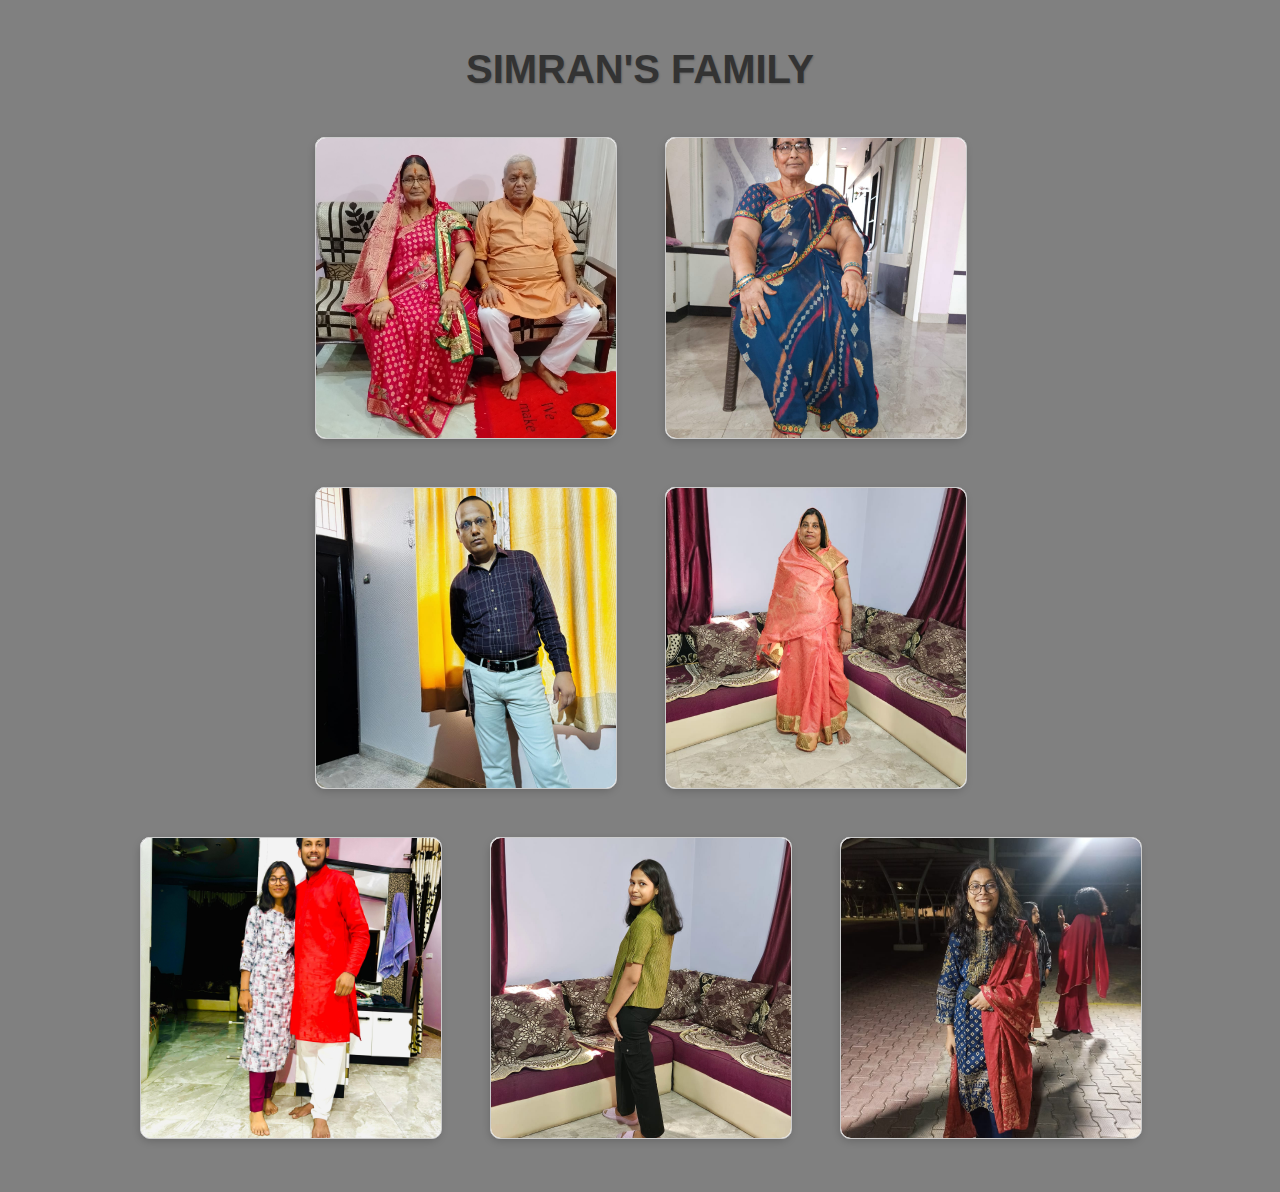
<file: index.html>
<!DOCTYPE html>
<html lang="en">
<head>
    <meta charset="UTF-8">
    <meta name="viewport" content="width=device-width, initial-scale=1.0">
    <title>MY FAMILY</title>
    <link rel="stylesheet" href="familydetails.css">
</head>
<body>
    <h1>SIMRAN'S FAMILY </h1>
    <div id="grandparents">
    <div class="flip-card">
        <div class="flip-card-inner">
          <div class="flip-card-front">
            <img src="baba.jpg" alt="Avatar" style="width:300px;height:300px;">
          </div>
          <div class="flip-card-back">
            <h1>DADAJI</h1> 
            <p>"My cute, handsome grandpa asks every day, 'What did you eat? What should I bring?' But sometimes, he really loses his temper!"
            </p> 
            <p> I love you dadu</p>
          </div>
        </div>
      </div>
      <div class="flip-card">
        <div class="flip-card-inner">
          <div class="flip-card-front">
            <img src="maa.jpg" alt="Avatar" style="width:300px;height:300px;">
          </div>
          <div class="flip-card-back">
            <h1>DADIJI(MAA)</h1> 
            <p>"My lovely grandma never says no to anything.She simply says, 'It'll be nice, just take it!' She never stops me—it's always about going out and having fun!"</p> 
            <p> I love you maa</p>
          </div>
        </div>
      </div>
    </div>
    <div id="parents">
        <div class="flip-card">
            <div class="flip-card-inner">
              <div class="flip-card-front">
                <img src="papa.jpg" alt="Avatar" style="width:300px;height:300px;">
              </div>
              <div class="flip-card-back">
                <h1>PAPA</h1> 
                <p>"My dad is always getting angry, saying, 'Don't do this, don't do that.' But he loves me so much—don’t even ask! For anything important, he never says no. He just doesn’t like going out much!"</p> 
                <p>I love you papa</p>
              </div>
            </div>
          </div>
          <div class="flip-card">
            <div class="flip-card-inner">
              <div class="flip-card-front">
                <img src="mummy.jpg" alt="Avatar" style="width:300px;height:300px;">
              </div>
              <div class="flip-card-back">
                <h1>MUMMY</h1> 
                <p>"She is my mom—what more can I say? Everyone knows what a mom is like!"
                </p> 
                <p> I love you mummy</p>
              </div>
            </div>
          </div>
    </div>
    <div id="hambache"> <div class="flip-card">
        <div class="flip-card-inner">
          <div class="flip-card-front">
            <img src="bhai.jpg" alt="Avatar" style="width:300px;height:300px;">
          </div>
          <div class="flip-card-back">
            <h1>BHAI</h1> 
            <p>"My brother—if you ask him anything, he’ll say, 'Mind your own business, don’t get involved in my matters.' He’s always shouting! But if someone says something about us, he won’t listen at all."</p> 
            <p>I  love you bhai</p>
          </div>
        </div>
      </div> <div class="flip-card">
        <div class="flip-card-inner">
          <div class="flip-card-front">
            <img src="bhen.jpg" alt="Avatar" style="width:300px;height:300px;">
          </div>
          <div class="flip-card-back">
            <h1>DIDI</h1> 
            <p>"She is my sister; she’s older than me, but there’s nothing 'mature' about her! I may act like a kid, but she’s a hundred times more childish. Still, her heart is pure!"</p> 
            <p>I love you didi</p>
          </div>
        </div>
    </div> <div class="flip-card">
        <div class="flip-card-inner">
          <div class="flip-card-front">
            <img src="simmi.jpg" alt="Avatar" style="width:300px;height:300px;">
          </div>
          <div class="flip-card-back">
            <h1>SIMRAN(ME)</h1> 
            <p>"She is the youngest member of the family you just met. She's quite quirky and full of mischief—definitely a little kid at heart!"</p> 
          </div>
        </div>
        
      </div></div>
    

</body>
</html>
</file>
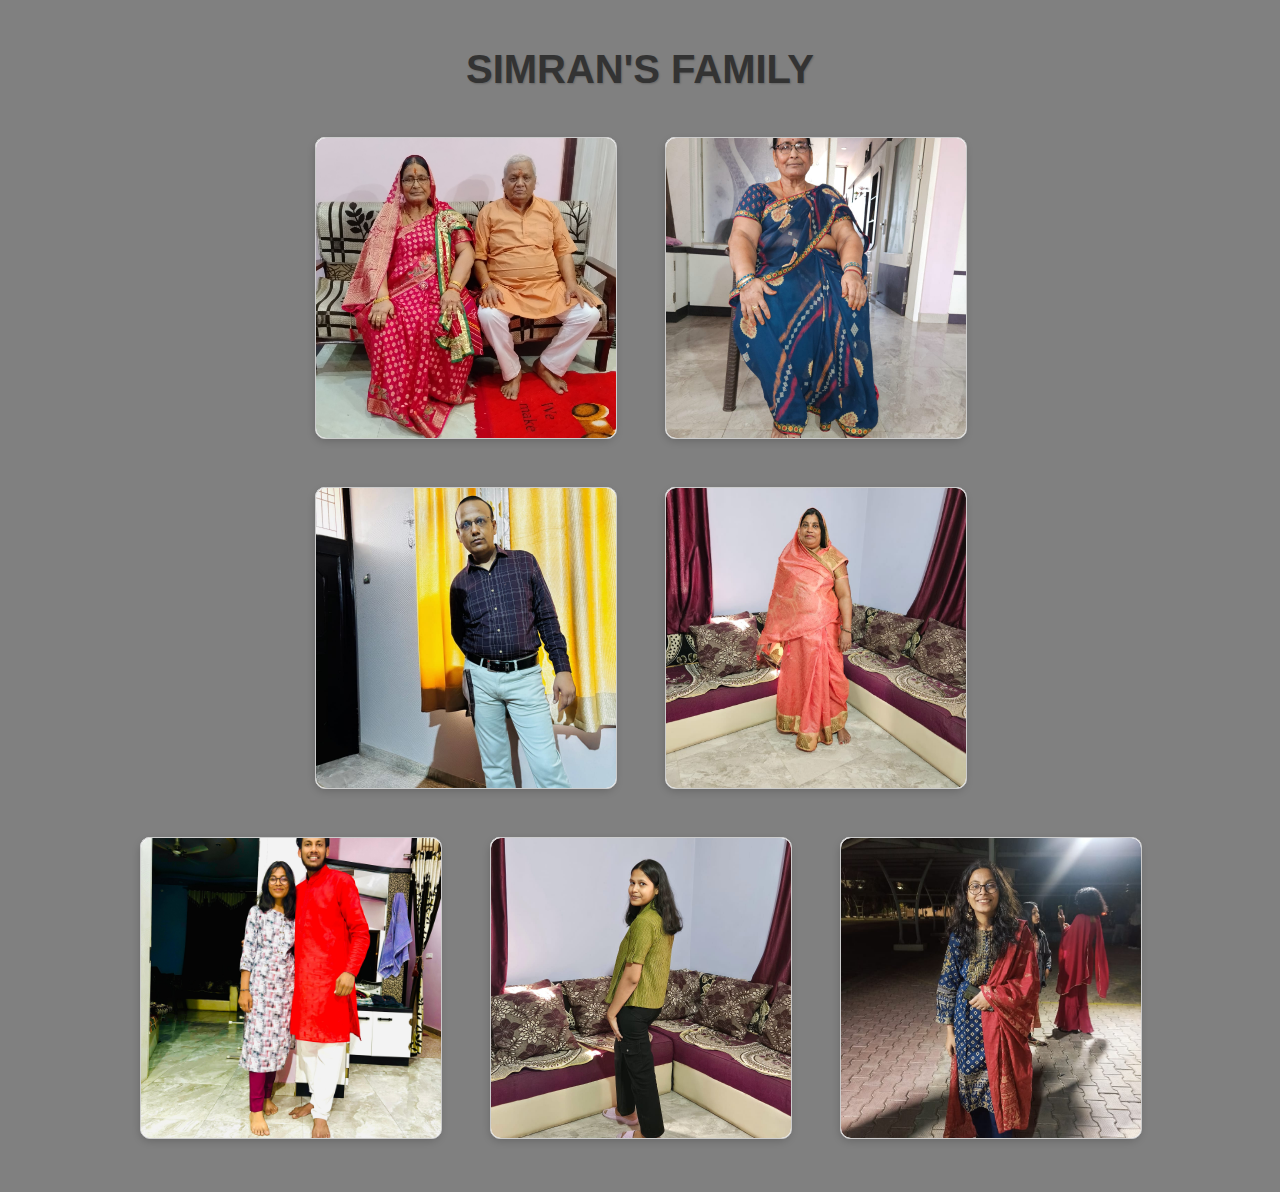
<file: familydetails.html>
<!DOCTYPE html>
<html lang="en">
<head>
    <meta charset="UTF-8">
    <meta name="viewport" content="width=device-width, initial-scale=1.0">
    <title>MY FAMILY</title>
    <link rel="stylesheet" href="familydetails.css">
</head>
<body>
    <h1>SIMRAN'S FAMILY </h1>
    <div id="grandparents">
    <div class="flip-card">
        <div class="flip-card-inner">
          <div class="flip-card-front">
            <img src="baba.jpg" alt="Avatar" style="width:300px;height:300px;">
          </div>
          <div class="flip-card-back">
            <h1>DADAJI</h1> 
            <p>"My cute, handsome grandpa asks every day, 'What did you eat? What should I bring?' But sometimes, he really loses his temper!"
            </p> 
            <p> I love you dadu</p>
          </div>
        </div>
      </div>
      <div class="flip-card">
        <div class="flip-card-inner">
          <div class="flip-card-front">
            <img src="maa.jpg" alt="Avatar" style="width:300px;height:300px;">
          </div>
          <div class="flip-card-back">
            <h1>DADIJI(MAA)</h1> 
            <p>"My lovely grandma never says no to anything.She simply says, 'It'll be nice, just take it!' She never stops me—it's always about going out and having fun!"</p> 
            <p> I love you maa</p>
          </div>
        </div>
      </div>
    </div>
    <div id="parents">
        <div class="flip-card">
            <div class="flip-card-inner">
              <div class="flip-card-front">
                <img src="papa.jpg" alt="Avatar" style="width:300px;height:300px;">
              </div>
              <div class="flip-card-back">
                <h1>PAPA</h1> 
                <p>"My dad is always getting angry, saying, 'Don't do this, don't do that.' But he loves me so much—don’t even ask! For anything important, he never says no. He just doesn’t like going out much!"</p> 
                <p>I love you papa</p>
              </div>
            </div>
          </div>
          <div class="flip-card">
            <div class="flip-card-inner">
              <div class="flip-card-front">
                <img src="mummy.jpg" alt="Avatar" style="width:300px;height:300px;">
              </div>
              <div class="flip-card-back">
                <h1>MUMMY</h1> 
                <p>"She is my mom—what more can I say? Everyone knows what a mom is like!"
                </p> 
                <p> I love you mummy</p>
              </div>
            </div>
          </div>
    </div>
    <div id="hambache"> <div class="flip-card">
        <div class="flip-card-inner">
          <div class="flip-card-front">
            <img src="bhai.jpg" alt="Avatar" style="width:300px;height:300px;">
          </div>
          <div class="flip-card-back">
            <h1>BHAI</h1> 
            <p>"My brother—if you ask him anything, he’ll say, 'Mind your own business, don’t get involved in my matters.' He’s always shouting! But if someone says something about us, he won’t listen at all."</p> 
            <p>I  love you bhai</p>
          </div>
        </div>
      </div> <div class="flip-card">
        <div class="flip-card-inner">
          <div class="flip-card-front">
            <img src="bhen.jpg" alt="Avatar" style="width:300px;height:300px;">
          </div>
          <div class="flip-card-back">
            <h1>DIDI</h1> 
            <p>"She is my sister; she’s older than me, but there’s nothing 'mature' about her! I may act like a kid, but she’s a hundred times more childish. Still, her heart is pure!"</p> 
            <p>I love you didi</p>
          </div>
        </div>
    </div> <div class="flip-card">
        <div class="flip-card-inner">
          <div class="flip-card-front">
            <img src="simmi.jpg" alt="Avatar" style="width:300px;height:300px;">
          </div>
          <div class="flip-card-back">
            <h1>SIMRAN(ME)</h1> 
            <p>"She is the youngest member of the family you just met. She's quite quirky and full of mischief—definitely a little kid at heart!"</p> 
          </div>
        </div>
        
      </div></div>
    

</body>
</html>
</file>
<file: familydetails.css>
body {
    font-family: Arial, sans-serif;
    text-align: center;
    background-color: gray;
    margin: 0;
    padding: 20px;
}

h1 {
    color: #333;
    margin-bottom: 30px;
    font-size: 2.5em;
    text-shadow: 1px 1px 2px rgba(0, 0, 0, 0.2);
}

#grandparents, #parents, #hambache {
    display: flex;
    justify-content: center;
    margin: 20px 0;
    gap: 20px; /* Added gap between the card groups */
}

.flip-card {
    background-color: #fff;
    perspective: 1000px;
    margin: 15px; /* Added margin for spacing */
    box-shadow: 0 4px 8px rgba(0, 0, 0, 0.2);
    border-radius: 10px; /* Rounded corners */
    transition: transform 0.3s;
    width: 300px; /* Increased width */
    height: 300px; /* Increased height */
}

.flip-card:hover {
    transform: scale(0.9); /* Slight zoom on hover */
}

.flip-card-inner {
    position: relative;
    width: 300px;
    height: 300px;
    transition: transform 0.6s;
    transform-style: preserve-3d;
}

.flip-card:hover .flip-card-inner {
    transform: rotateY(180deg);
}

.flip-card-front, .flip-card-back {
    position: absolute;
    width: 100%;
    height: 100%;
    backface-visibility: hidden;
    border-radius: 10px; /* Match front and back rounding */
    overflow: hidden; /* Prevent overflow */
}

.flip-card-front {
    display: flex;
    justify-content: center;
    align-items: center;
    background-color: #fff; /* Front background */
    border: 1px solid #ccc; /* Subtle border */
}

.flip-card-back {
    transform: rotateY(180deg);
    display: flex;
    flex-direction: column;
    justify-content: center;
    align-items: center;
    background-color: pink; /* Pink background for back */
    color: white;
    padding: 20px;
    border-radius: 10px;
}

.flip-card-back h1 {
    margin: 0;
    font-size: 1.5em;
}

.flip-card-back p {
    margin: 5px 0;
}



img {
    border-radius: 10px; /* Slightly rounded images */
    box-shadow: 0 2px 5px rgba(0, 0, 0, 0.1);
    width: 100%; /* Make image responsive */
    height: 100%; /* Fill the height of the parent div */
    object-fit: cover; /* Maintain aspect ratio while covering the box */
}

/* Additional media query for responsiveness */
@media (max-width: 768px) {
    #grandparents, #parents, #hambache {
        flex-direction: column; /* Stack cards vertically on smaller screens */
    }

    .flip-card {
        margin: 10px auto; /* Center align on small screens */
    }
}
</file>
